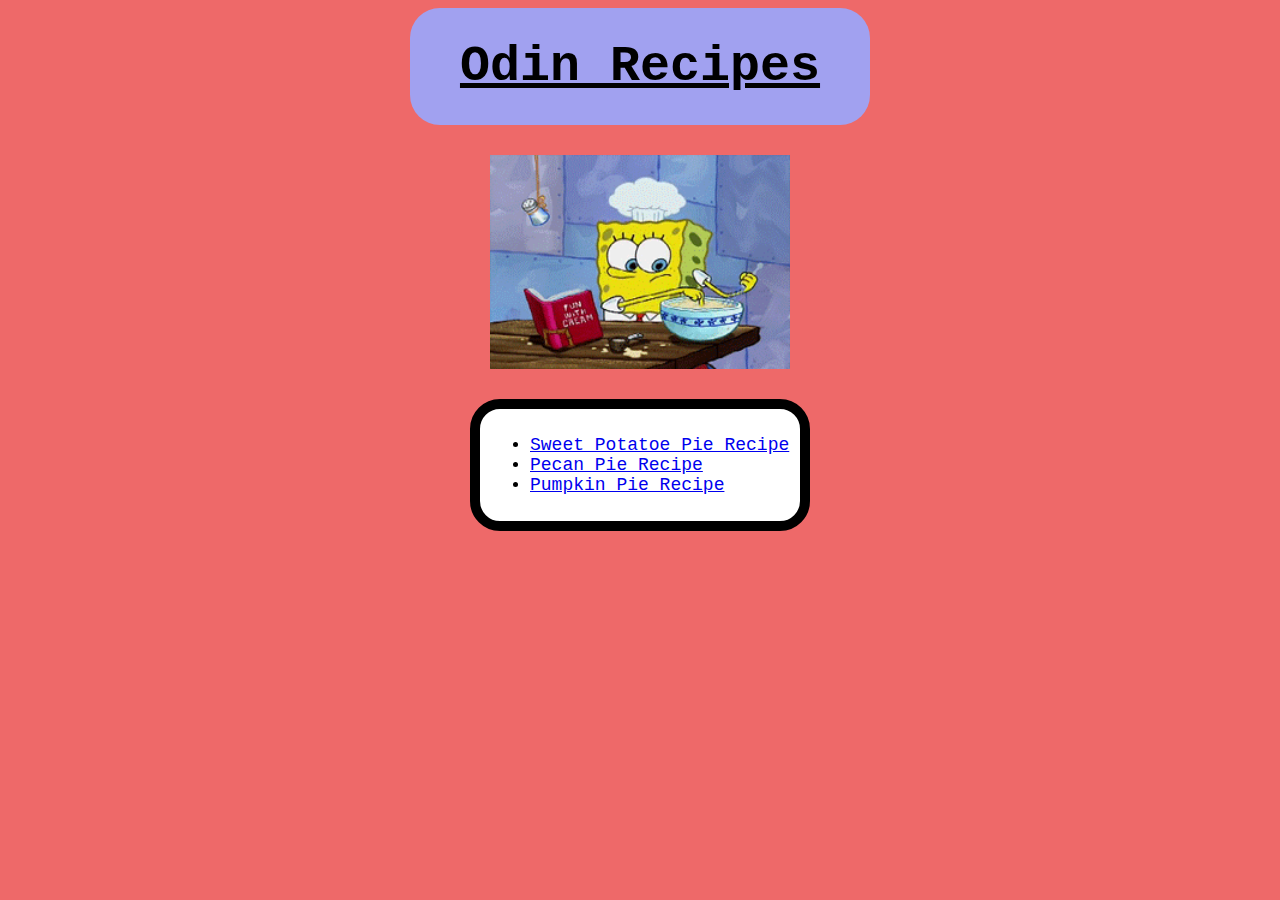
<file: index.html>
<!DOCTYPE html>
<html lang="en">
<head>
    <meta charset="UTF-8">
    <meta name="viewport" content="width=device-width, initial-scale=1.0">
    <title>Recipes</title>
    <link rel="stylesheet" href="index.css">
</head>
<body>
    <h1 id="title" class="block">Odin Recipes</h1>
    <img id="mainPic" class="block" src="./recipes/Images/giphy.gif" alt="funny meme">
    <div id="content" class="block">
        <ul>    
            <li class="recipe"><a href="./recipes/Sweet Potato Pie.html">Sweet Potatoe Pie Recipe</a></li>
            <li class="recipe"><a href="./recipes/Pecan Pie.html">Pecan Pie Recipe</a></li>
            <li class="recipe"><a href="./recipes/Pumpkin Pie.html">Pumpkin Pie Recipe</a></li>
        </ul>
    </div>
</body>
</html>
</file>
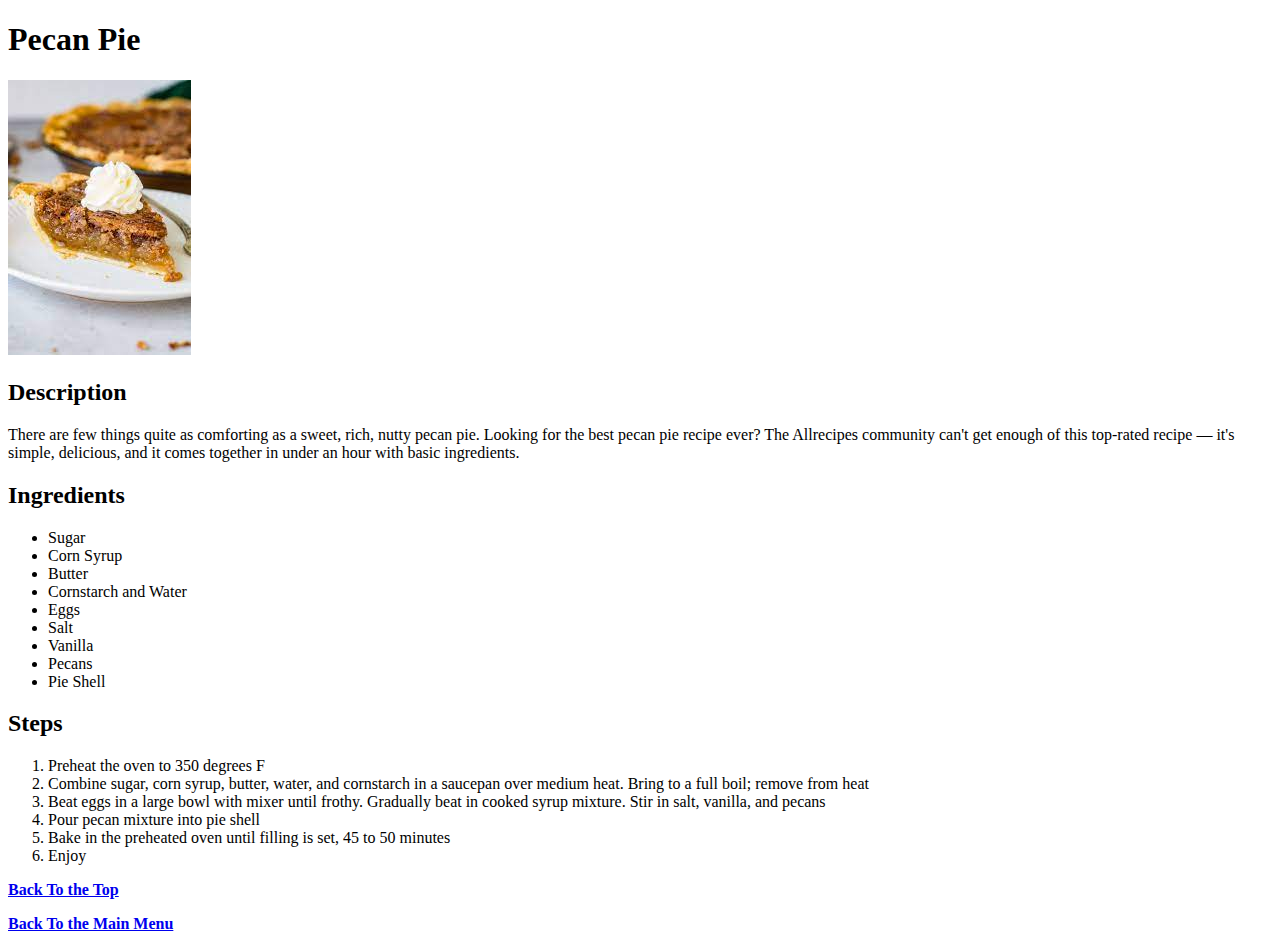
<file: recipes/Pecan Pie.html>
<!DOCTYPE html>
<html lang="en">
<head>
    <meta charset="UTF-8">
    <meta name="viewport" content="width=device-width, initial-scale=1.0">
    <title>Pecan Pie Recipe</title>
</head>
<body>
    <h1>Pecan Pie</h1>
    <img src="../recipes/Images/Pecan Pie.jpeg" alt="Pecan pie pic" height="275" width="183">
    
    <h2>Description</h2>
    <p>There are few things quite as comforting as a sweet, rich, nutty pecan pie.
        Looking for the best pecan pie recipe ever? The Allrecipes community can't
        get enough of this top-rated recipe — it's simple, delicious, and it comes
        together in under an hour with basic ingredients.</p>

    <h2>Ingredients</h2>
    <ul>
        <li>Sugar</li>
        <li>Corn Syrup</li>
        <li>Butter</li>
        <li>Cornstarch and Water</li>
        <li>Eggs</li>
        <li>Salt</li>
        <li>Vanilla</li>
        <li>Pecans</li>
        <li>Pie Shell</li>
    </ul>

    <h2>Steps</h2>
    <ol>
        <li>Preheat the oven to 350 degrees F</li>
        <li>Combine sugar, corn syrup, butter, water, and cornstarch in a saucepan
            over medium heat. Bring to a full boil; remove from heat</li>
        <li>Beat eggs in a large bowl with mixer until frothy. Gradually beat
            in cooked syrup mixture. Stir in salt, vanilla, and pecans</li>
        <li>Pour pecan mixture into pie shell</li>
        <li>Bake in the preheated oven until filling is set, 45 to 50 minutes</li>
        <li>Enjoy</li>
    </ol>

    <p><a href="./Pecan Pie.html"><strong>Back To the Top</strong></a></p>
    <a href="../index.html"><strong>Back To the Main Menu</strong></a>
    
</body>
</html>
</file>
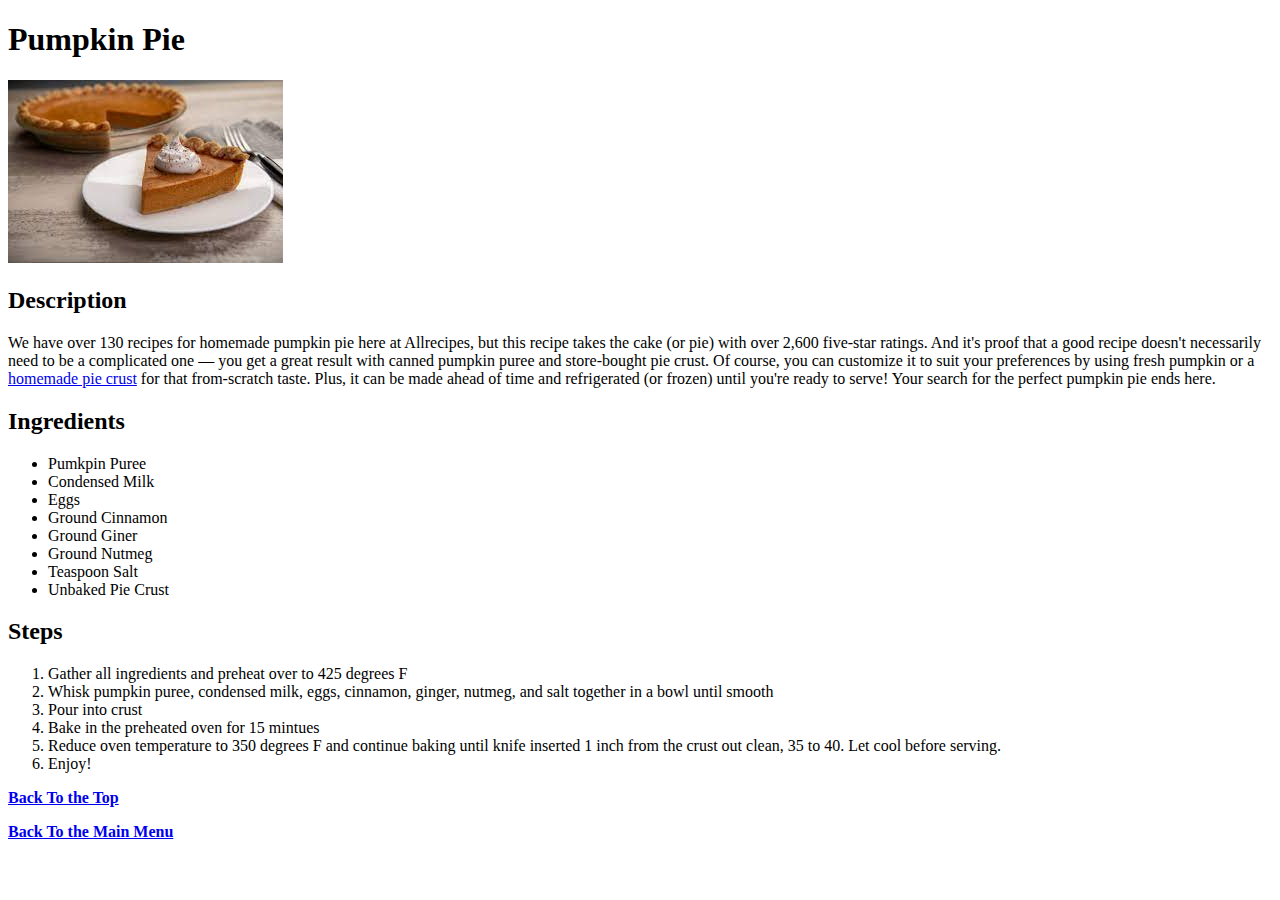
<file: recipes/Pumpkin Pie.html>
<!DOCTYPE html>
<html lang="en">
<head>
    <meta charset="UTF-8">
    <meta name="viewport" content="width=device-width, initial-scale=1.0">
    <title>Pumpkin Pie Recipe</title>
</head>
<body>
    <h1>Pumpkin Pie</h1>
    <img src="../recipes/Images/Pumpkin Pie.jpeg" alt="Pumpkin pie pic" height="183" width="275">

    <h2>Description</h2>
    <p>We have over 130 recipes for homemade pumpkin pie here at Allrecipes, but this
        recipe takes the cake (or pie) with over 2,600 five-star ratings. And it's
        proof that a good recipe doesn't necessarily need to be a complicated
        one — you get a great result with canned pumpkin puree and store-bought pie
        crust. Of course, you can customize it to suit your preferences by using
        fresh pumpkin or a <a href="https://www.allrecipes.com/recipes/818/desserts/pies/pie-crusts/">homemade pie crust</a>
        for that from-scratch taste. Plus, it can be made ahead of time and
        refrigerated (or frozen) until you're ready to serve! Your search for the
        perfect pumpkin pie ends here.</p>

    <h2>Ingredients</h2>
    <ul>
        <li>Pumkpin Puree</li>
        <li>Condensed Milk</li>
        <li>Eggs</li>
        <li>Ground Cinnamon</li>
        <li>Ground Giner</li>
        <li>Ground Nutmeg</li>
        <li>Teaspoon Salt</li>
        <li>Unbaked Pie Crust</li>
    </ul>

    <h2>Steps</h2>
    <ol>
        <li>Gather all ingredients and preheat over to 425 degrees F</li>
        <li>Whisk pumpkin puree, condensed milk, eggs, cinnamon, ginger, nutmeg,
            and salt together in a bowl until smooth</li>
        <li>Pour into crust</li>
        <li>Bake in the preheated oven for 15 mintues</li>
        <li>Reduce oven temperature to 350 degrees F and continue baking until knife
            inserted 1 inch from the crust out clean, 35 to 40. Let cool before serving.</li>
        <li>Enjoy!</li>
    </ol>
    <p><a href="./Pumpkin Pie.html"><strong>Back To the Top</strong></a></p>
    <a href="../index.html"><strong>Back To the Main Menu</strong></a>

    
</body>
</html>
</file>
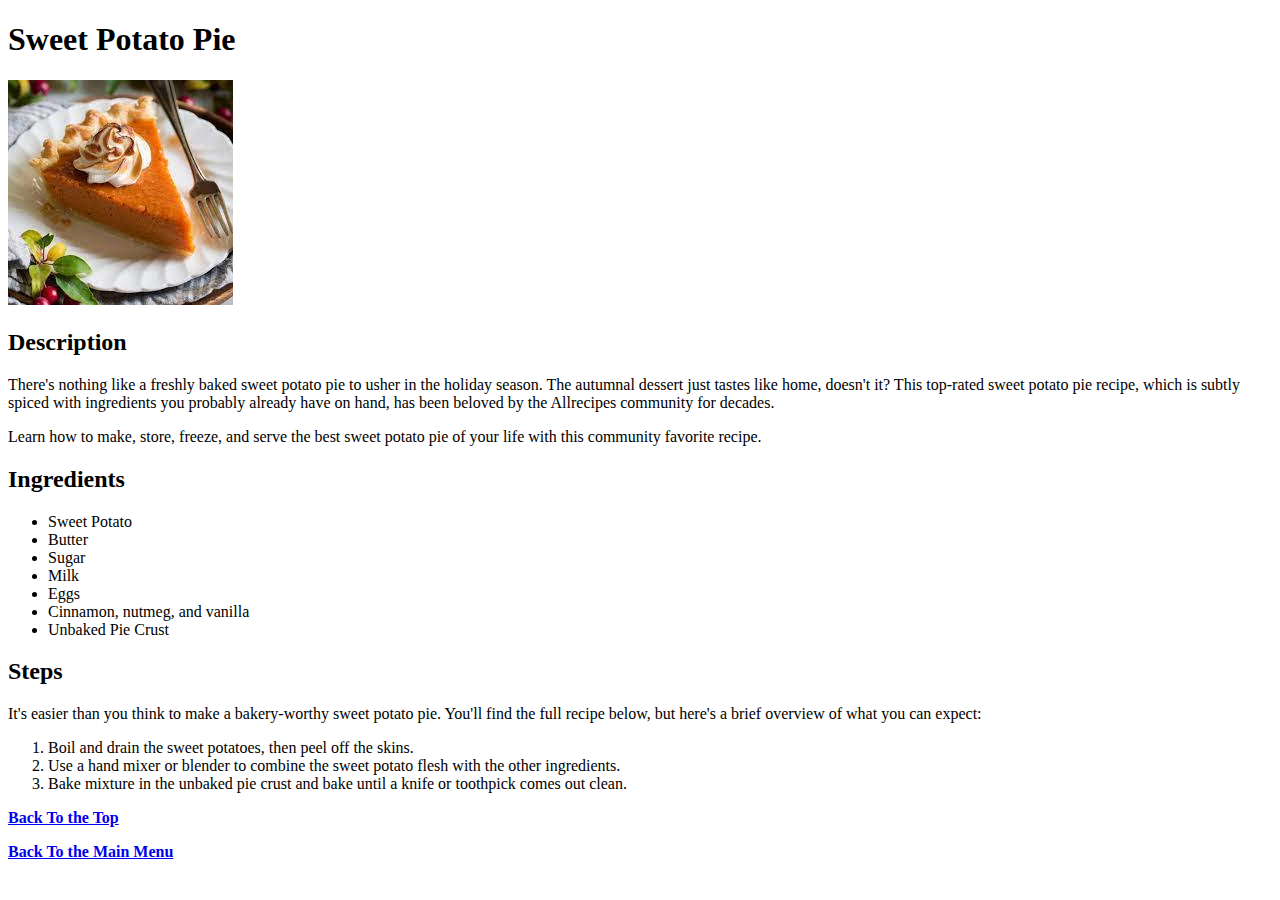
<file: recipes/Sweet Potato Pie.html>
<!DOCTYPE html>
<html lang="en">
<head>
    <meta charset="UTF-8">
    <meta name="viewport" content="width=device-width, initial-scale=1.0">
    <title>Sweet Potato Pie Recipe</title>
</head>
<body>
    <h1>Sweet Potato Pie</h1>
    <img src="../recipes/Images/Sweet Potato Pie.jpeg" alt="Sweet Potato pic" height="225" width="225">
    
    <h2>Description</h2>
        <p>There's nothing like a freshly baked sweet potato pie to usher in the
            holiday season. The autumnal dessert just tastes like home, doesn't it?
            This top-rated sweet potato pie recipe, which is subtly spiced with
            ingredients you probably already have on hand, has been beloved by the
            Allrecipes community for decades.</p>
        <p>Learn how to make, store, freeze, and serve the best sweet potato pie
            of your life with this community favorite recipe.</p>

    <h2>Ingredients</h2>
        <ul>
            <li>Sweet Potato</li>
            <li>Butter</li>
            <li>Sugar</li>
            <li>Milk</li>
            <li>Eggs</li>
            <li>Cinnamon, nutmeg, and vanilla</li>
            <li>Unbaked Pie Crust</li>
        </ul>

    <h2>Steps</h2>
    <p>It's easier than you think to make a bakery-worthy sweet potato pie. You'll find the full recipe below, but here's a brief overview of what you can expect:
        <ol>
            <li>Boil and drain the sweet potatoes, then peel off the skins.</li> 
            <li>Use a hand mixer or blender to combine the sweet potato flesh with the other ingredients.</li> 
            <li>Bake mixture in the unbaked pie crust and bake until a knife or toothpick comes out clean.</li>
        </ol>
    </p>

    <p><a href="./Sweet Potato Pie.html"><strong>Back To the Top</strong></a></p>
    <a href="../index.html"><strong>Back To the Main Menu</strong></a>

</body>
</html>
</file>
<file: index.css>
html{
    min-height: auto;
    background-color: rgb(238, 105, 105);
}

#title{
    text-align: center;
    background-color: rgb(161, 161, 240);
    color: black;
    font-family: 'Courier New', Courier, monospace;
    font-size: 50px;
    font-weight: 800;
    text-decoration: underline;
}

.block{
    display: block;
    margin: auto;
    align-items: center;
    border-radius: 30px;
    width: min(70%, 400px);
    text-align: center;
    padding: 30px;
}

#mainPic{
    width: 300px;
    height: auto;
}

.block#content{
    text-align: justify;
    width: 300px;
    border: 10px solid black;
    padding: 10px;
    background-color: white;
} 

.recipe{
    font-size: large;
    font-family: 'Courier New', Courier, monospace;
    text-align: justify;
    text-decoration: none;

}
</file>
